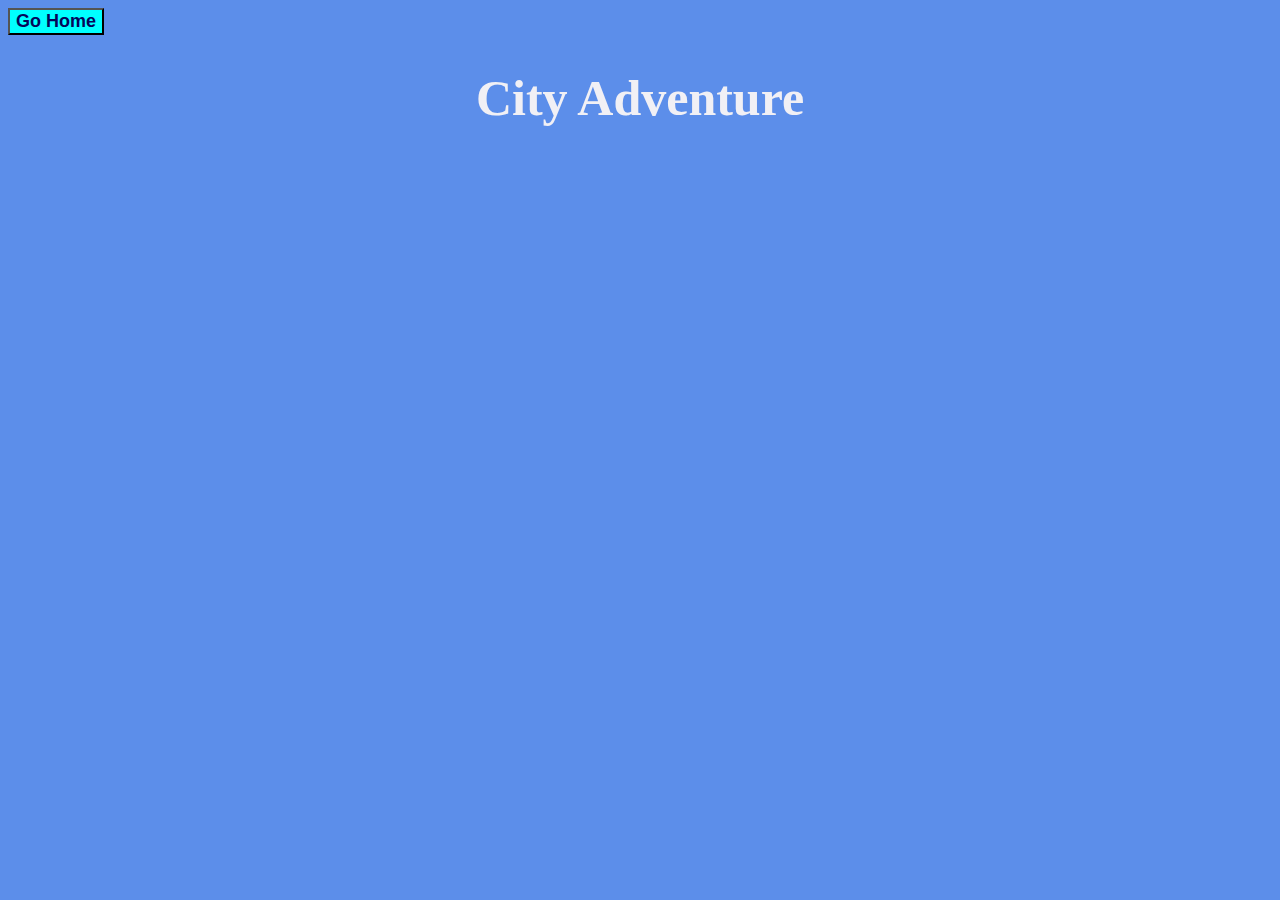
<file: city.html>
<!DOCTYPE html>
<html lang="en">
<head>
    <title>City Adventure</title>
    <link rel="stylesheet" href="style.css">
</head>


<body>
    <a href="/index.html">
        <div class="buttons"><button onclick="">Go Home</button></div>
    </a>
    <h1>City Adventure</h1>


    <script src="city.js"></script>
</body>
</file>
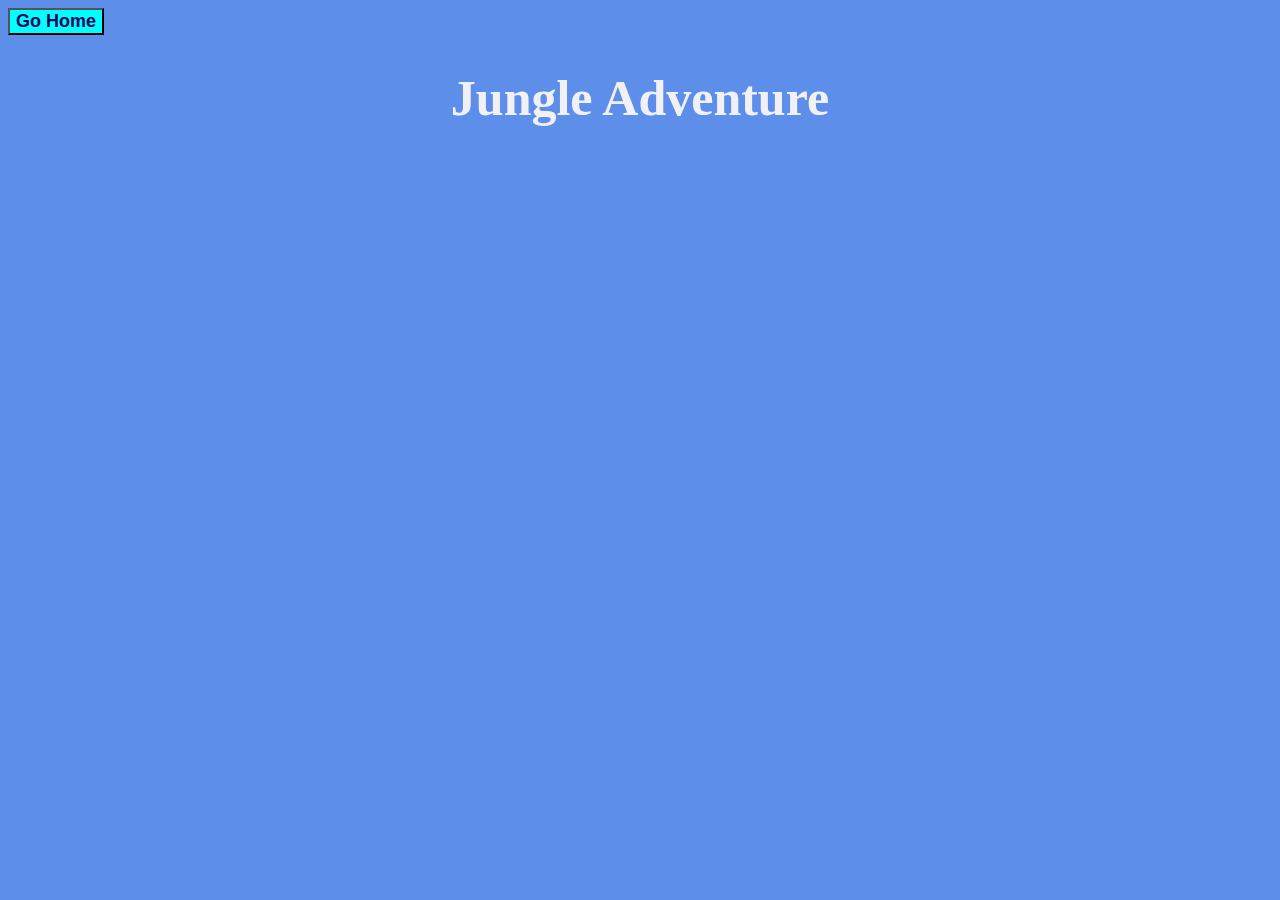
<file: jungle.html>
<!DOCTYPE html>
<html lang="en">
<head>
    <title>Jungle Adventure</title>
    <link rel="stylesheet" href="style.css">
</head>


<body>
    <a href="/index.html">
        <div class="buttons"><button onclick="">Go Home</button></div>
    </a>
    <h1>Jungle Adventure</h1>


    <script src="jungle.js"></script>
</body>
</file>
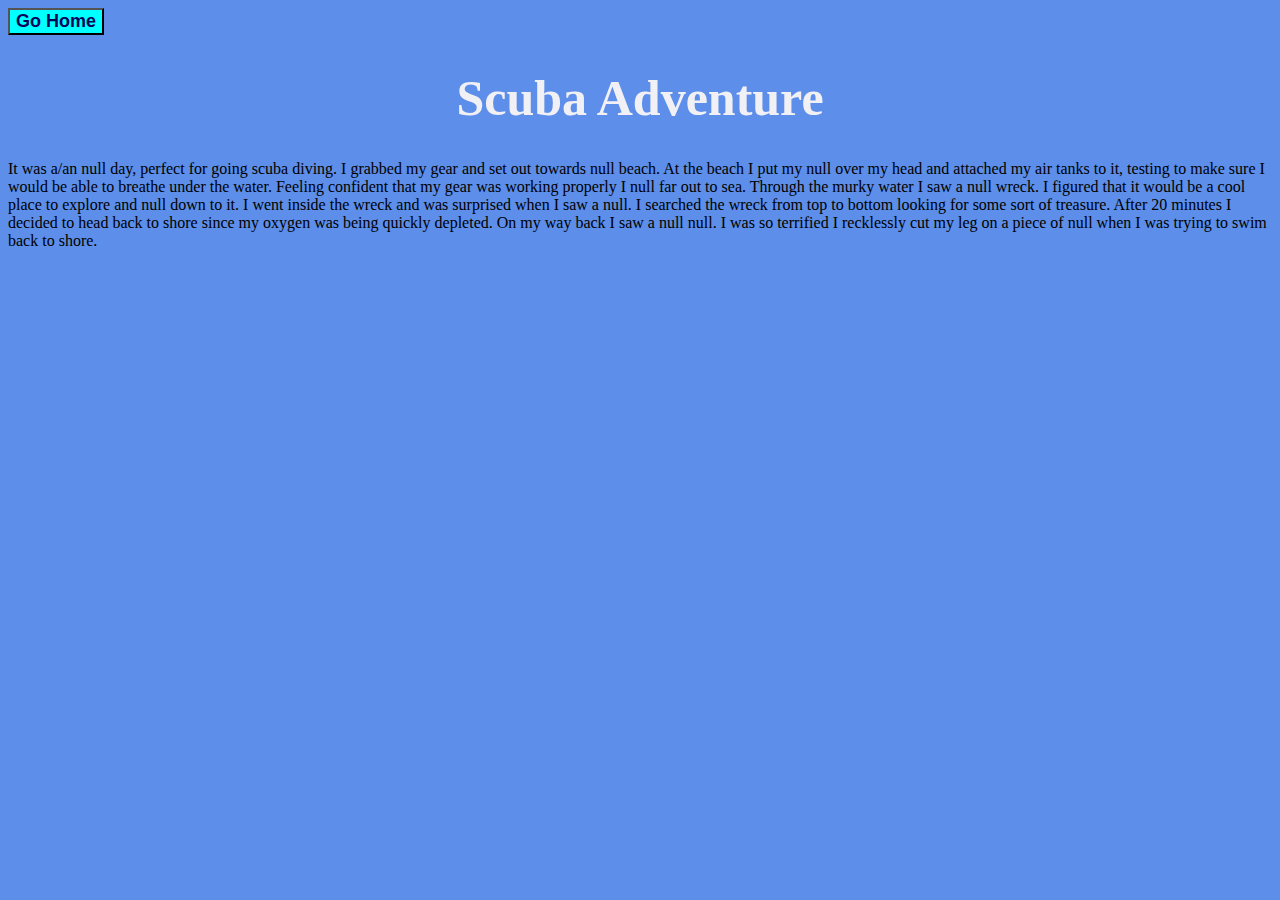
<file: scuba.html>
<!DOCTYPE html>
<html lang="en">
<head>
    <title>Scuba Adventure</title>
    <link rel="stylesheet" href="style.css">
</head>


<body>
    <a href="/index.html">
        <div class="buttons"><button onclick="">Go Home</button></div>
    </a>
    <h1>Scuba Adventure</h1>

    <div id = "output"></div>

    <script src="scuba.js"></script>
</body>
</file>
<file: style.css>
body{
    background-color: rgb(92, 142, 234);
}




h1{
    color: rgb(241, 240, 245);
    font-size: 50px;
    font-weight: 5000;
    text-align: center;
    font-family: Georgia;
}

h2{
    color: rgb(11, 5, 33);
    font-size: 25px;
    font-weight: 5000;
    text-align: center;
}

button{
    color: rgb(5, 5, 90);
    font-size: large;
    font-weight: 900;
    background-color: aqua;
}

button:hover{
    filter:brightness(0.8);
}

.how {
    color:rgb(3, 6, 12);
}

.container {
    display: flex;
    flex-direction: row;
    justify-content: space-evenly;
}

.home{
    display: flex;
    justify-content: flex-end;
}

button:active {
    opacity: 0.2;
}

.images{
    display: flex;
    flex-direction: row;
    justify-content: space-evenly;
    height: 400px;
}

.scuba{
    opacity: 0.8;
    width: 250px;
}

.jungle{
    opacity: 0.8;
    width: 250px;
}

.city{
    opacity: 0.8;
    width: 250px;
}

p {
    font-size: 500;
}
</file>
